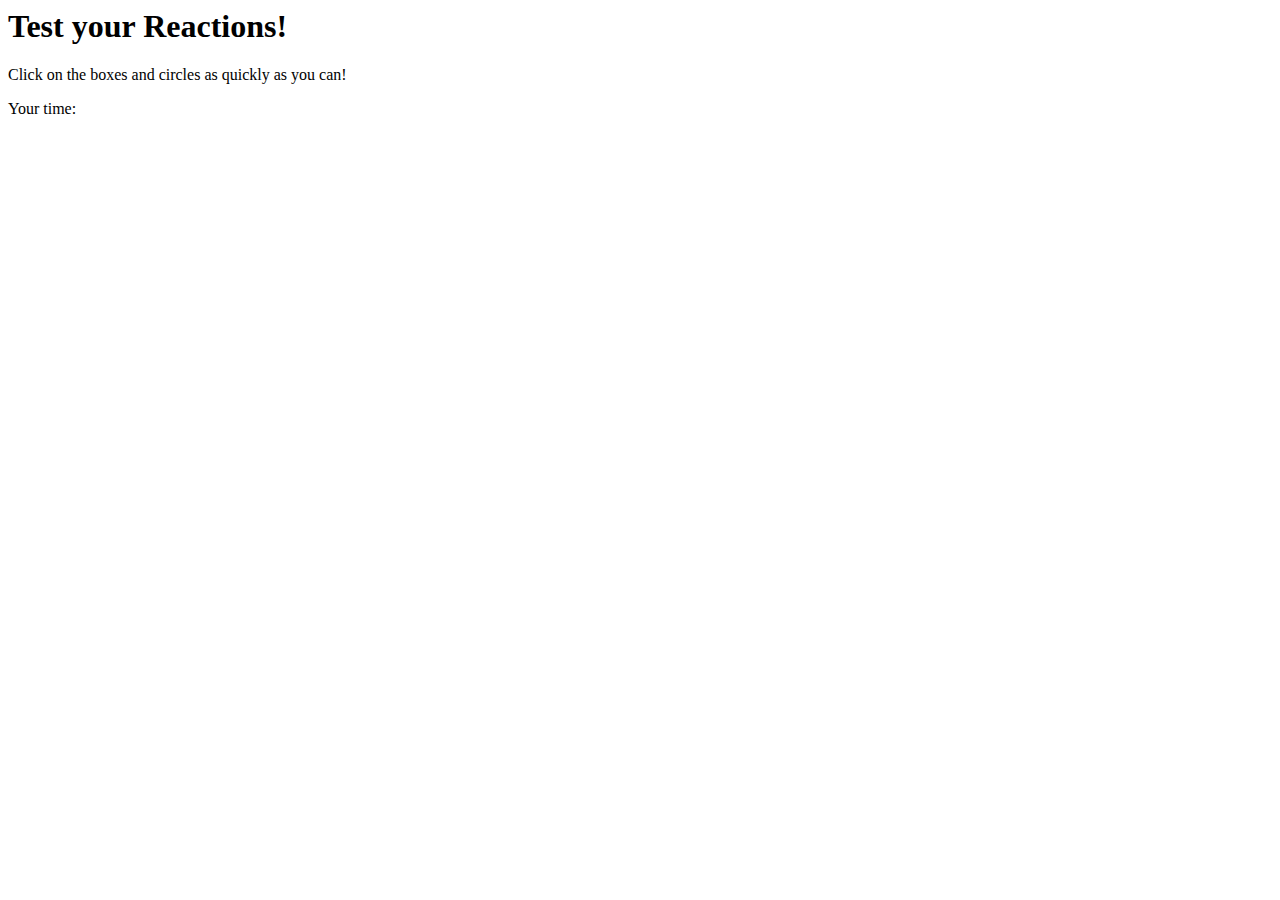
<file: index.html>
<html>
   
    <head>
       
        <title>Reacton Timer</title>
        
        <link rel= "stylesheet" type="text/css" src="style.css">


    </head>
    
    <body>
        
        <h1>Test your Reactions!</h1>
        
        <p>Click on the boxes and circles as quickly as you can!</p>
         
        <p class="bold">Your time: <span id = "timeTaken"></span></p>

        <div id="shape"></div>

        <script type="text/javascript" src="script.js"></script>
       
    </body>
    
</html>
</file>
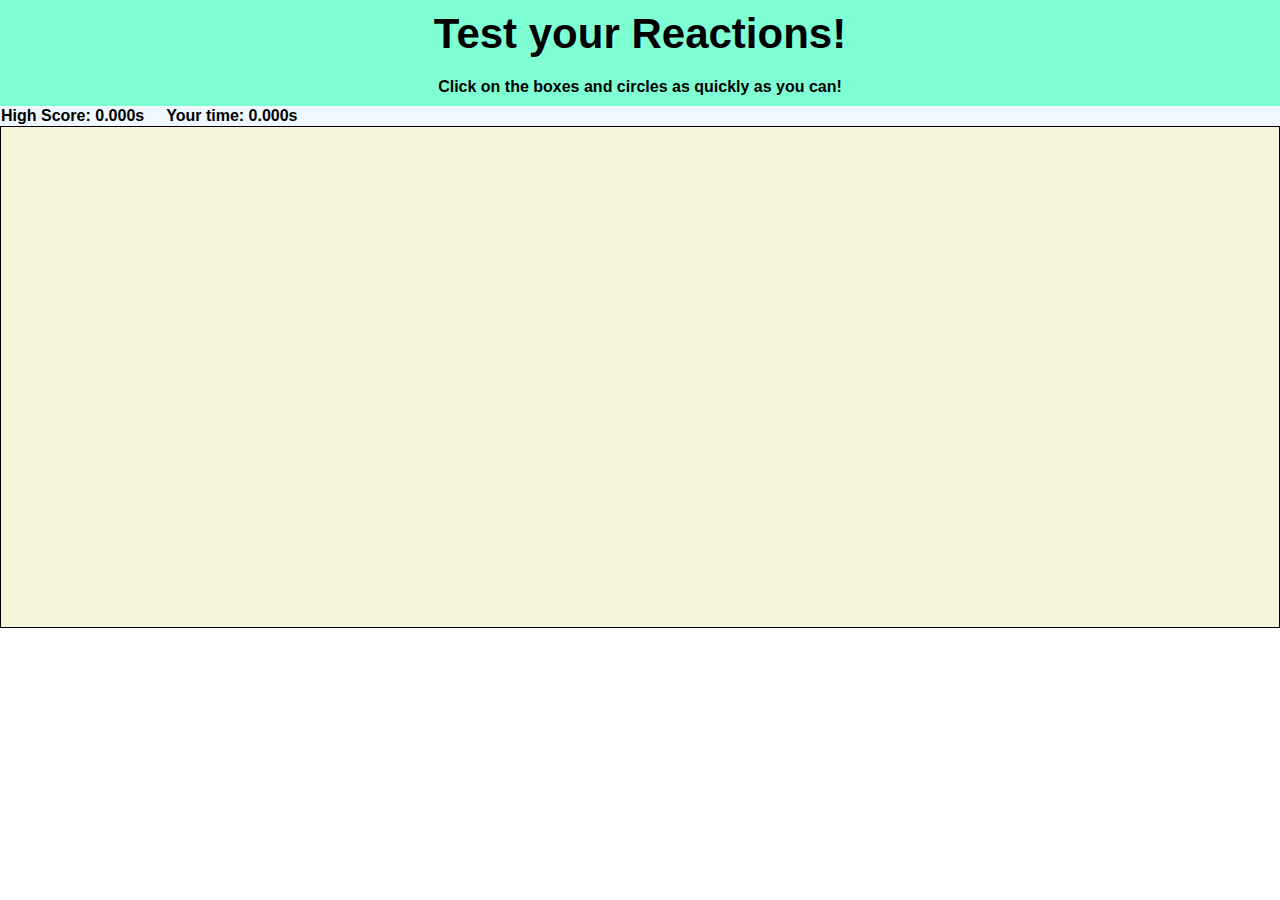
<file: docs/index.html>
<!Doctype HTML>
  <html>
   
    <head>
       
        <title>Reacton Timer</title>

        <link rel="stylesheet" type="text/css" href="main.css">

    </head>
    
    <body>
      
       <div id="title">
        
            <h1>Test your Reactions!</h1>
        
            <p>Click on the boxes and circles as quickly as you can!</p>
        
       </div>
       
       <div class="clear"></div>
        
        <div id="scores">
            
            <p class="bold">High Score: <span id="highScore">0.000s</span></p>
         
            <p class="bold">Your time: <span id = "timeTaken">0.000s</span></p>
            
        </div>
        
        <div class="clear"></div>
        
        <div id="playArea">

            <div id="shape"></div>
        
        </div>

        <script type="text/javascript" src="script.js"></script>
       
    </body>
    
</html>
</file>
<file: docs/main.css>
.clear {
    clear:both;
}
body {
    font-family: sans-serif;
    margin: 0px;
    padding: 0px;
}

#shape {
    width:200px;
    height:200px;
    background-color:red;
    display:none;
    position: relative;
}

.bold {
    font-weight: bold;
}
#title {
    height: 100px auto;
    width:auto;
    margin: 0px;
    text-align: center;
    background-color: aquamarine;
}
h1 {
    margin:0px;
    padding: 10px;
    color:black;
    font-size: 42px;
}
#title p {
    font-weight: bold;
    margin:0;
    padding:10px;
}
#scores {
    height: 20px;
    margin:0px;
    width:auto;
    text-align: center;
    background-color:aliceblue;
}
#scores p {
    margin: 0px 20px 0px 0px;
    padding:1px;
    float: left;
    text-align: center;
}
#playArea {
    background-color:beige;
    width:auto;
    height:500px;
    border: solid black 1px;
}
</file>
